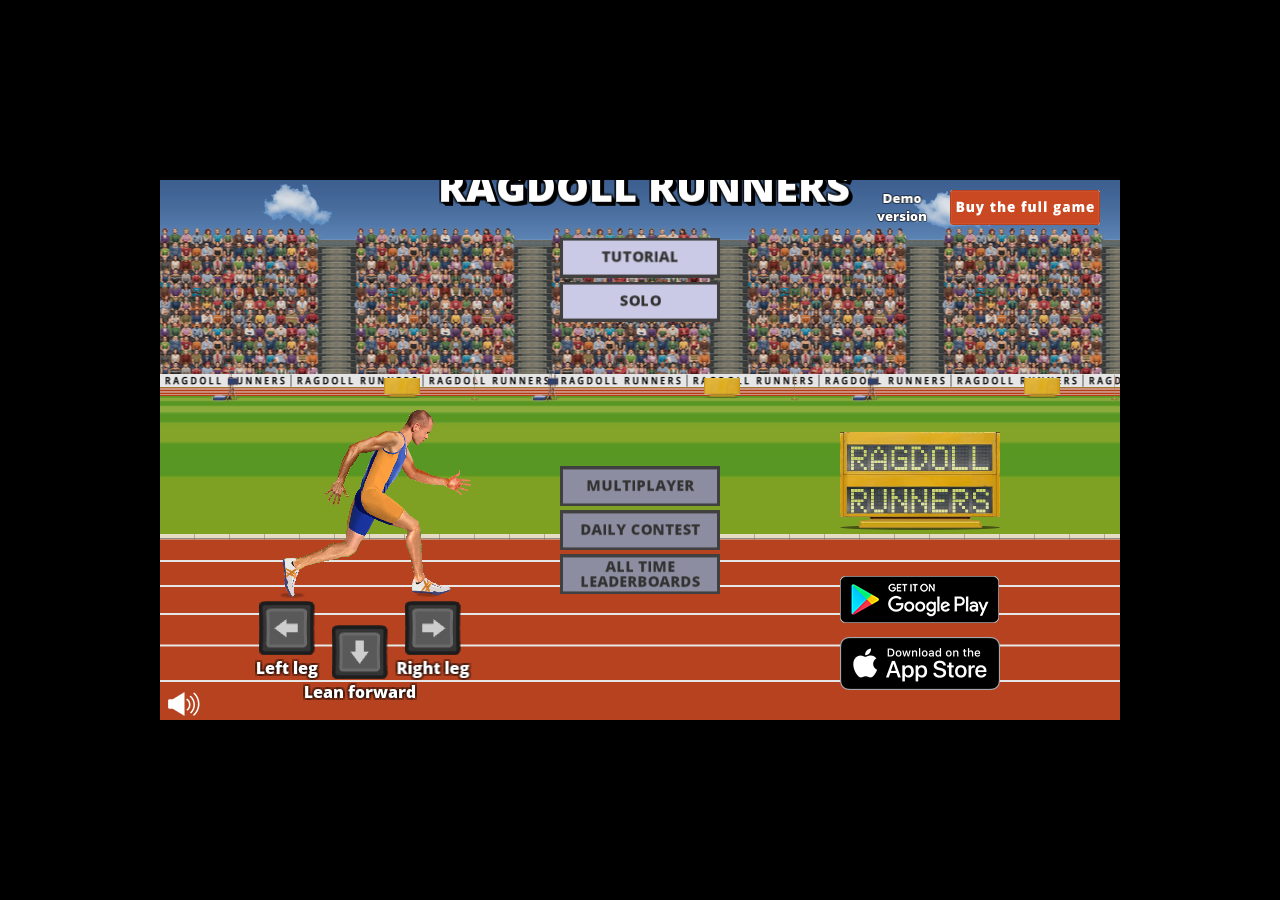
<file: ragdoll-runners/index.html>
<!DOCTYPE html>
<html lang="en">

<head>
  <!-- Generated by GameMaker:Studio http://www.yoyogames.com/gamemaker/studio -->
  <meta http-equiv="X-UA-Compatible" content="IE=edge" />
  <meta http-equiv="pragma" content="no-cache" />
  <meta name="apple-mobile-web-app-capable" content="yes" />
  <meta name="viewport" content="width=device-width, initial-scale=1.0, maximum-scale=1.0, user-scalable=0" />
  <meta name="apple-mobile-web-app-status-bar-style" content="black-translucent" />
  <meta charset="utf-8" />

  <!-- Set the title bar of the page -->
  <title>Ragdoll Runners Demo</title>

  <!-- Set the background colour of the document -->
  <style>
    body {
      background: #000000;
      color: #cccccc;
      margin: 0px;
      padding: 0px;
      border: 0px;
    }

    canvas {
      image-rendering: optimizeSpeed;
      -webkit-interpolation-mode: nearest-neighbor;
      -ms-touch-action: none;
      margin: 0px;
      padding: 0px;
      border: 0px;
    }

    :-webkit-full-screen #canvas {
      width: 100%;
      height: 100%;
    }

    div.gm4html5_div_class {
      margin: 0px;
      padding: 0px;
      border: 0px;
    }

    /* START - Login Dialog Box */
    div.gm4html5_login {
      padding: 20px;
      position: absolute;
      border: solid 2px #000000;
      background-color: #404040;
      color: #00ff00;
      border-radius: 15px;
      box-shadow: #101010 20px 20px 40px;
    }

    div.gm4html5_cancel_button {
      float: right;
    }

    div.gm4html5_login_button {
      float: left;
    }

    div.gm4html5_login_header {
      text-align: center;
    }

    /* END - Login Dialog Box */
    :-webkit-full-screen {
      width: 100%;
      height: 100%;
    }
  </style>
</head>

<body>
  <div class="gm4html5_div_class" id="gm4html5_div_id">
    <!-- Create the canvas element the game draws to -->
    <canvas id="canvas" width="960" height="540">
      <p>Your browser doesn't support HTML5 canvas.</p>
    </canvas>
  </div>

  <!-- Run the game code -->
  <script type="text/javascript" src="RagdollRunnersDemo/RagdollRunners.js?HROAC=979633417"></script>
  <script>
    window.onload = GameMaker_Init;
  </script>
</body>

</html>
</file>
